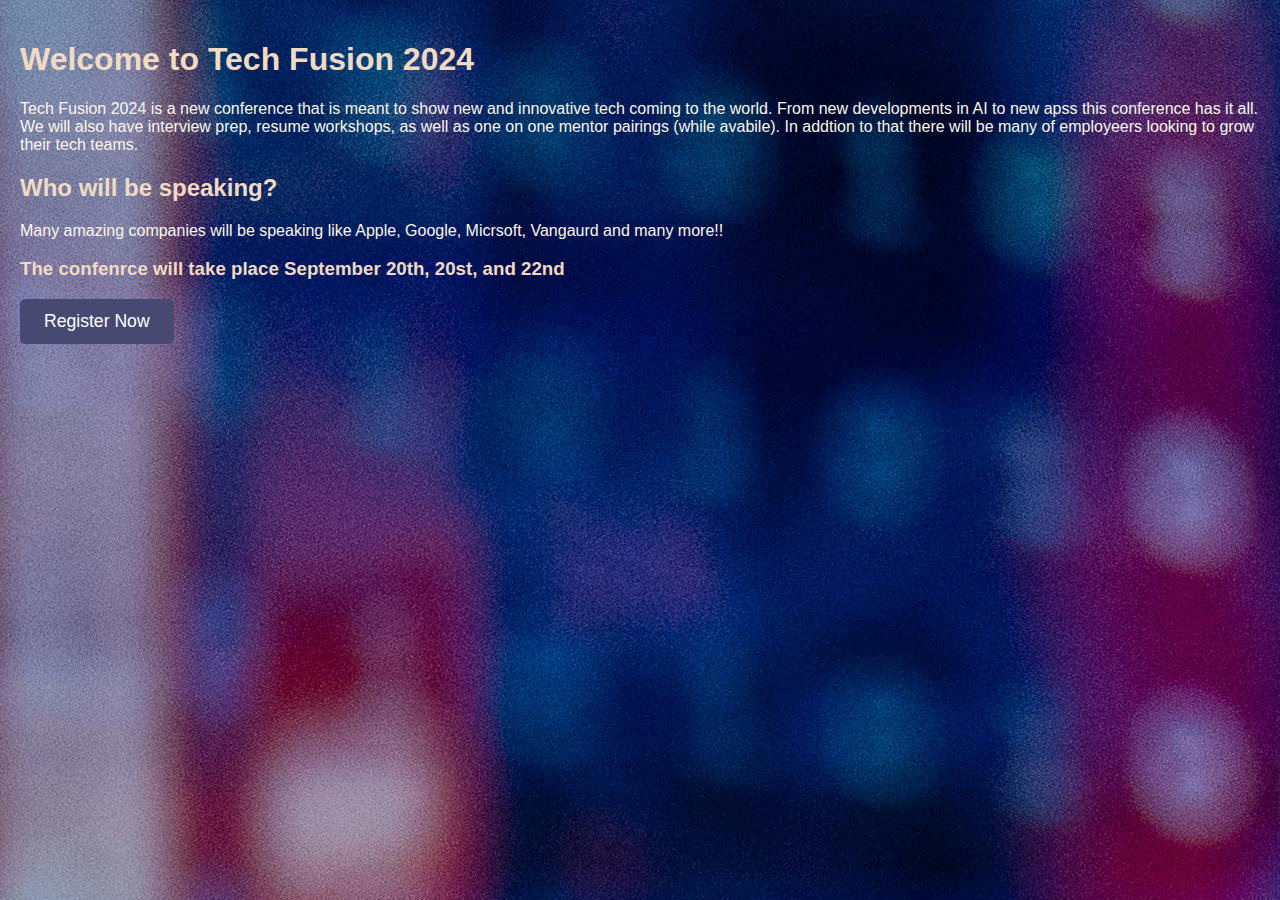
<file: index.html>
<!DOCTYPE html>
<html lang="en">
<head>
    <meta charset="UTF-8">
    <meta name="viewport" content="width=device-width, initial-scale=1.0">
    <link rel="stylesheet" href="styles.css">
    <title>Tech Fusion 2024</title>
    
</head>
<body style = "background-image: url(Tech.jpg);">
    <h1>Welcome to Tech Fusion 2024</h1>
    <div>
    <p class="info"> 
        Tech Fusion 2024 is a new conference that is meant to show new and innovative 
        tech coming to the world. From new developments in AI to new apss this conference has it all.
        We will also have interview prep, resume workshops, as well as one on one mentor pairings (while avabile). 
        In addtion to that there will be many of employeers looking to grow their tech teams.
    </div>
    <div>
        <h2 class="text">Who will be speaking?</h2>
        <p class="info">
            Many amazing companies will be speaking like Apple, Google, Micrsoft, Vangaurd and many more!!
        </p>
    </div>
    <div>
        <h3 class="text">
            The confenrce will take place September 20th, 20st, and 22nd
        </h3>
    </div>

        <form action=http://127.0.0.1:3000/register.html >
            <input type="submit" class="btn" value="Register Now">
        </form>
    </p>
    
</body>
</html>
</file>
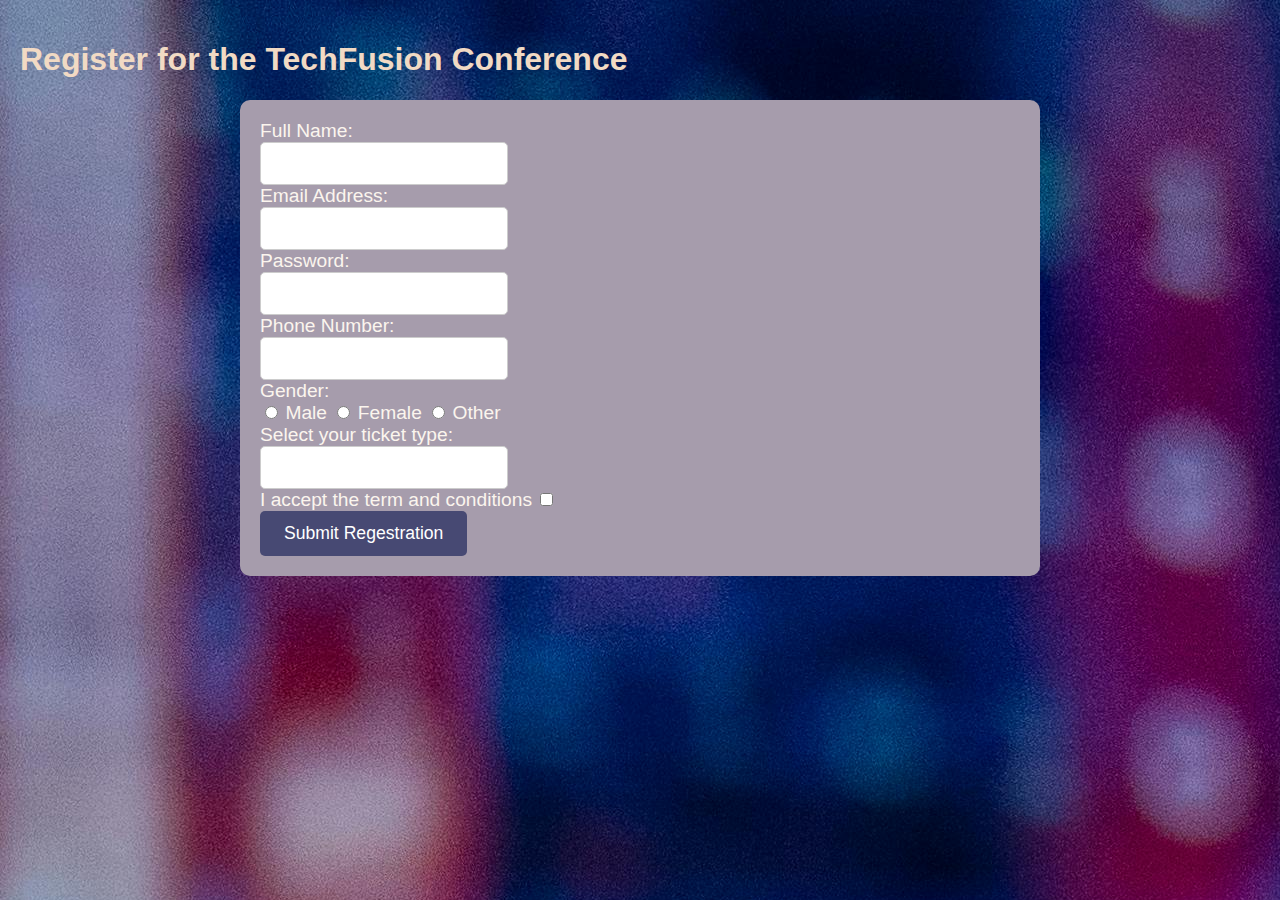
<file: register.html>
<!DOCTYPE html>
<html lang="en">
<head>
    <meta charset="UTF-8">
    <meta name="viewport" content="width=device-width, initial-scale=1.0">
    <link rel="stylesheet" href="styles.css">
    <title>Register</title>
</head>
<body style = "background-image: url(Tech.jpg);">
    <div>
<h1>Register for the TechFusion Conference</h1>
</div>
<div class="container">
    <form class="info">
        <label>Full Name:</label> 
        <br>
        <input type="text" required>
        <br>
        <label> Email Address: </label> 
        <br>
        <input type="email" required>
        <br>
        <label>Password:</label>
        <br>
        <input type="password" required minlength="8">
        <br>
        <label>Phone Number:</label>
        <br>
        <input type="tel">
        <br>
        <label>Gender:</label>
        <br>
        <input type = "radio"  name="gender"> <label> Male </label>
        <input type = "radio"  name="gender"> <label> Female </label>
        <input type = "radio"  name="gender"> <label> Other </label>
        <br>
        <label for="tics">Select your ticket type:</label>
        <br>
        <input list="ticks" name="tickType" id="selction" required> 
            <datalist id="ticks">
                <option value="Regular">
                <option value="Student">
                <option value="VIP">
                </datalist>
                <br>
        <label for="term">I accept the term and conditions</label>
        <input type="checkbox" id="term" name="terms" required>
        <br>
        <form action=http://127.0.0.1:3000/success.html >
            <input type="submit" class="btn" value="Submit Regestration">
            </form>
    </form>
</div>
</body>
</html>
</file>
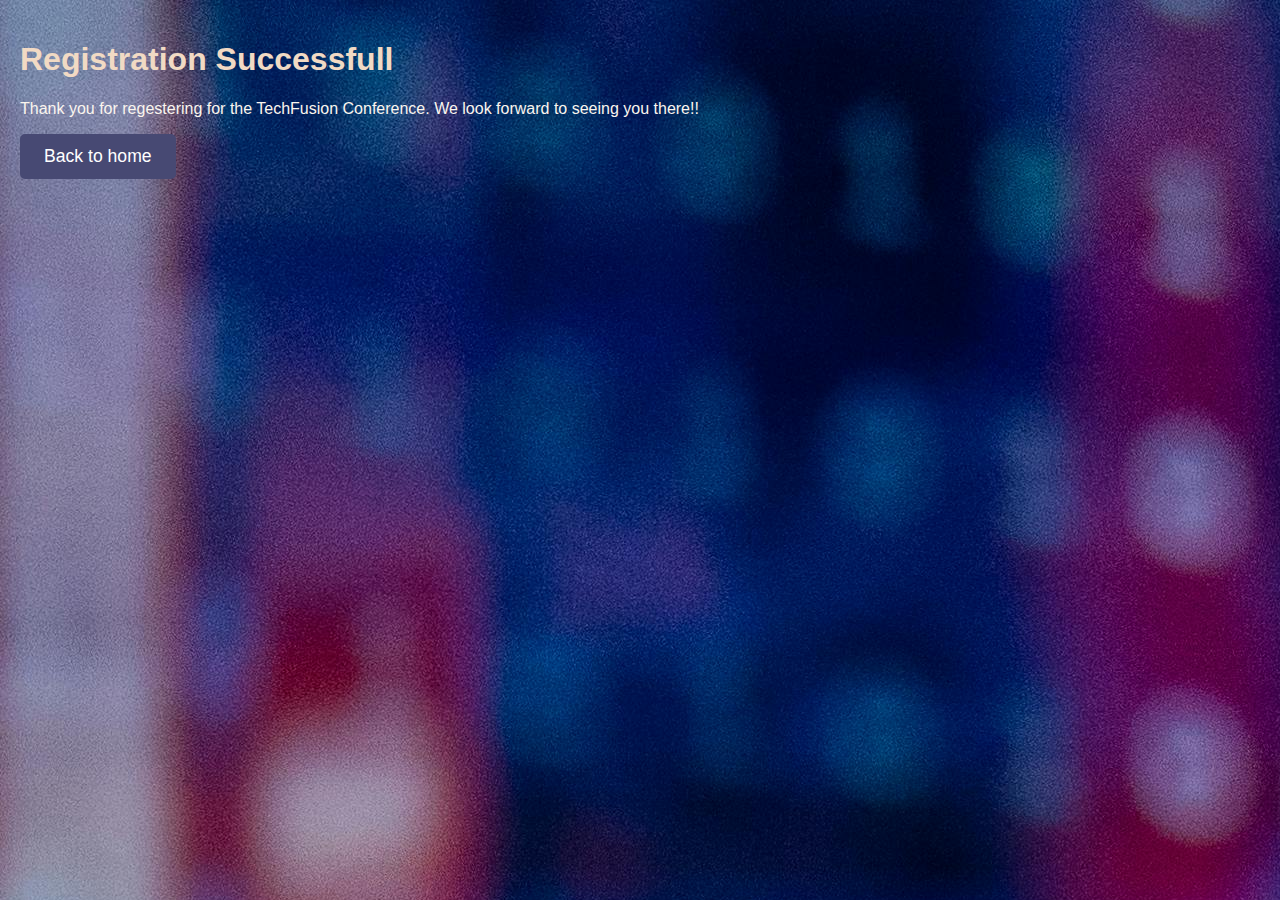
<file: success.html>
<!DOCTYPE html>
<html lang="en">
<head>
    <meta charset="UTF-8">
    <meta name="viewport" content="width=device-width, initial-scale=1.0">
    <link rel="stylesheet" href="styles.css">
    <title>Success</title>
</head>
<body style = "background-image: url(Tech.jpg);">
    <div>
    <h1>Registration Successfull</h1>
</div>
<div>
    <p class="info">Thank you for regestering for the TechFusion Conference. We look forward to seeing you there!!</p>
    <form action=http://127.0.0.1:3000/index.html >
        <input type="submit" class="btn" value="Back to home">
    </div>
</body>
</html>
</file>
<file: styles.css>
/* h1 {
    color: #f1dac4;
}

p {
    color: #a69cac;
} */

* {
    box-sizing: border-box;
}

.container {
    color: #FBF5EE;
    max-width: 800px;
    margin: 20px auto; 
    padding: 20px; 
    background-color: #a69cac;
    border-radius: 10px; /
}

.info {
    color: #FBF5EE;
}

.text {
    color: #f1dac4;
}

body {
    background-color: #0d0c1d;
    color: #f1dac4;
    font-family: Arial, sans-serif;
    margin: 0;
    padding: 20px;
}


.form-group {
    display: flex;
    flex-direction: column;
}

label {
    font-size: 1.2em;
    margin-bottom: 5px;
}

input {
    padding: 10px;
    font-size: 1em;
    border: 1px solid #ccc;
    border-radius: 5px;
    
}
   

.size {
    padding: 10px;
    font-size: 1em;
    border: 1px solid #ccc;
    border-radius: 5px;
    width: 100%
}

.btn {
    padding: 10px 20px;
    font-size: 1em;
    background-color: #474973;
    color: white;
    border: none;
    border-radius: 5px;

}

.btn:hover {
    background-color: #A69CAC;
}

.link {
    font-size: 1em;
    color: #007BFF;
    text-decoration: none;
    transition: color 0.3s;
}

.link:hover {
    color: #0056b3;
}

@media (min-width: 768px) {
    form {
        grid-template-columns: repeat(2, 1fr);
    }

    .form-group {
        margin-bottom: 0; 
    }

    input {
        font-size: 1.1em; 
    }

    .btn {
        padding: 12px 24px; 
        font-size: 1.1em; 
    }
}
</file>
